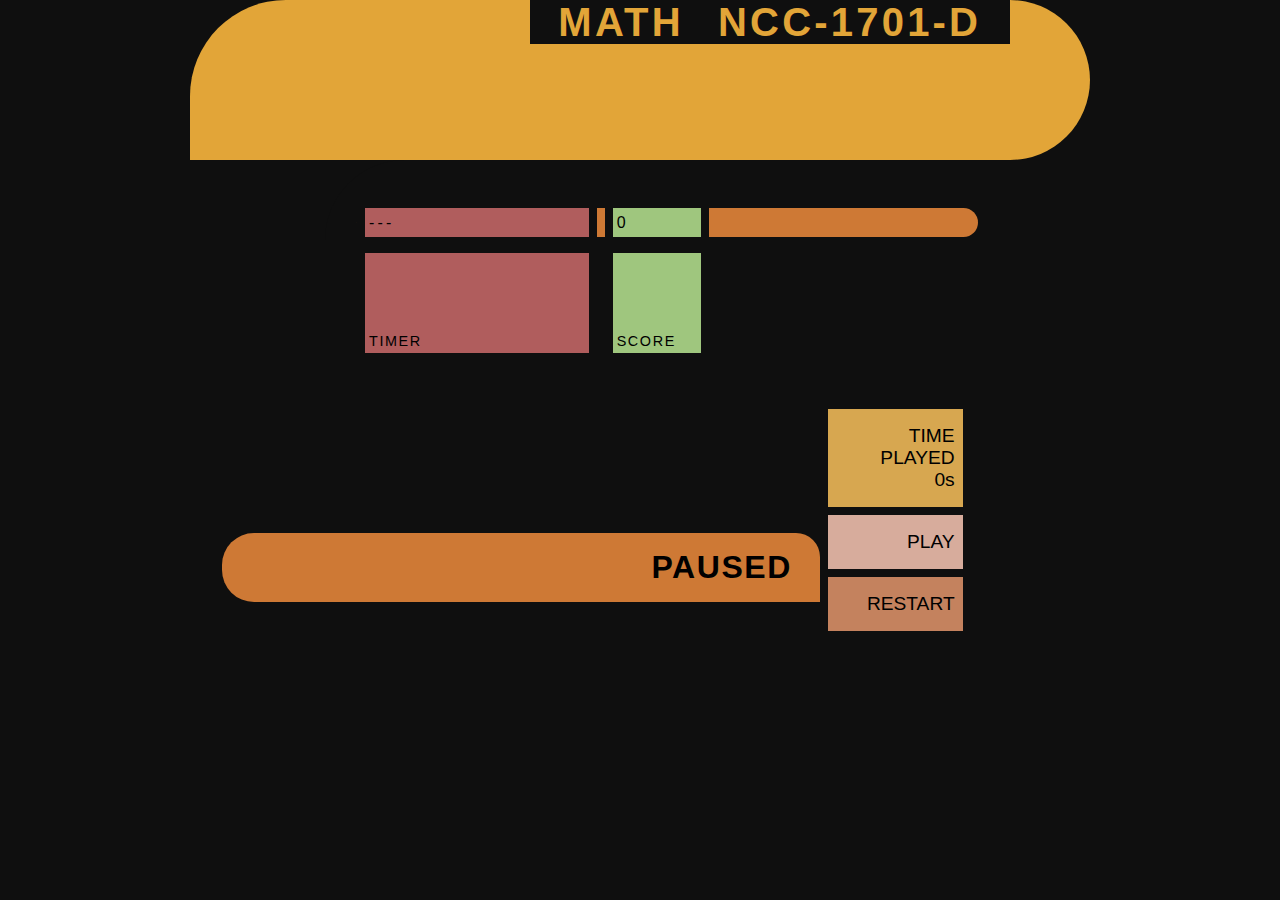
<file: index.html>
<!--
Copyright 2016 Willow Sells 
This code is licensed under the GNU GPLv3
-->

<!DOCTYPE html>

<html>

	<head>
		<meta name="viewport" content="initial-scale=1.0,width=device-width">
		<link href='https://fonts.googleapis.com/css?family=Sarpanch:400,900,700' rel='stylesheet' type='text/css'>
		<link rel="stylesheet" type="text/css" href="style.css">
		<title>Math NCC-1701-D</title>
	</head>

	<body>
		<header id="header">
			<h1 id="welcometext">
				MATH NCC-1701-D
			</h1>
		</header>
		<div id="dialogue">
			<div id="values">
				<p id="seconds">0</p>
				<p id="score">0</p>
			</div>
			<div id="labels">
				<p id="timertext">TIMER</p>
				<p id="scoretext">SCORE</p>
			</div>
		</div>
		<div id="problem">
			<p id="question"></p>
			<input type="number" id="response" placeholder="enter solution here" onfocus="this.placeholder = ''" onblur="this.placeholder = 'enter solution here'" class="grade"></input>
		</div>

		<div id="sidebar">
			<div id="time">
				<p id="totaltext">TIME PLAYED</p>
				<p id="totaltime">0s</p>
			</div>

			<div id="status">
				<p id="statustext">PLAY</p>
			</div>

			<div id="restart">
				<p id="restarttext">RESTART</p>
			</div>

		<script tyle="text/javascript" src="js.js"></script>

	</body>
</html>
</file>
<file: style.css>
/*
 * Copyright 2016 Willow Sells
 * This code is licensed under the GNU GPLv3
 */

html, body, div, span, applet, object, iframe, h1, h2, h3, h4, h5, h6, p, blockquote, pre, a, abbr, acronym, address, big, cite, code, del, dfn, em, img, ins, kbd, q, s, samp, small, strike, strong, sub, sup, tt, var, b, u, i, center, dl, dt, dd, ol, ul, li, fieldset, form, label, legend, table, caption, tbody, tfoot, thead, tr, th, td, article, aside, canvas, details, embed, figure, figcaption, footer, header, hgroup, menu, nav, output, ruby, section, summary, time, mark, audio, video {
  padding: 0;
	margin: 0;
	border-style: none;
	text-decoration: none;
	list-style: none;
	color: inherit;
	font-family: inherit;
  box-sizing: border-box;
}

html {
	font-size: 16px;
  height: 100%;
}
body {
  position:relative;
	height: 100%;
	width: 100%;
  min-width: 655px;
  max-width: 900px;
	margin: 0 auto;
	background-color: #0F0F0F;
	color: black;
	font-family: Impact, Haettenschweiler, "Franklin Gothic Bold", Charcoal, "Helvetica Inserat", "Bitstream Vera Sans Bold", "Arial Black", sans-serif;
	letter-spacing: .2rem;
}

#header, #sidebar, #problem {
  text-align: right;
}
#sidebar, #problem {
  display: inline-block;
}

/*Header*/
	#header {
		background-color: #E2A538;
		height: 10rem;
		border-radius: 6rem 5rem 5rem 0;
	}
		#welcometext {
			background-color: #0F0F0F;
			color: #E2A538;
			font-size: 2.5rem;
      word-spacing: 20px;
			display: inline; /* Width control. */
			padding: 0 1.8rem;
			margin-right: 5rem;
		}

    /*HUD*/
    	#dialogue {
    		background-color: #0F0F0F;
        border-radius: 5rem 0 0 0;
        padding: 2rem;
        margin-left: 15%;
        margin-right: 5rem;
        font-size: 0;
    	}
        #values {
          background-color: #CE7935;
          border-radius: 1rem;
        }
        #values, #labels {
          padding-right: 1rem;
          font-size: 1rem;
          margin: 1rem 0;
        }
          #seconds, #score, #timertext, #scoretext {
            display:inline-block;
            border: solid .5rem black;
            border-width: 0 .5rem;
          }
          #seconds, #score {
            padding: .35rem .25rem;
          }
          #seconds, #timertext {
            width: 15rem;
            background-color: #B05D5D;
            border-color: #0F0F0F;
          }
          #score, #scoretext {
            width: 6.5rem;
            background-color: #9FC67E;
            border-color: #0F0F0F;
          }
          #timertext, #scoretext{
            padding: 5rem .25rem .25rem;
            letter-spacing: .1rem;
            font-size: .9rem;
          }

/*Sidebar*/
#sidebar {
  width: 15%;
	font-size: 1.2rem;
	letter-spacing: 0;
}
  #sidebar > div {
    margin: .5rem 0;
		padding: 1rem .5rem;
	}
	#time {
		background-color: #D7A750;
	}
	#status {
		background-color: #D7AC9C;
	}
	#restart {
		background-color: #C4825E;
	}
	#foot {
		height: 10rem;
		border-radius: 0rem 0rem 10rem 10rem;
		background-color: #AD6039;
	}

/* Question & Response*/
#problem {
  position: relative;
  font-weight: bold;
  letter-spacing: .1rem;
  padding-left: 2rem;
  width: 70%;
  vertical-align: 2rem;
}
  #question {
    font-size: 2rem;
    padding: 1rem 1.75rem;
    background-color: #CE7935;
    border-radius: 2rem 1.5rem 0 2rem;
  }
#response {
  position: absolute;
  right: 0;
  color: black;
  height: 2rem;
  width: 10rem;
  padding: 0 1rem;
  text-align: center;
  font-size: .8rem;
  font-weight: lighter;
  border: none;
  border-radius: 0 0 .5rem .5rem;
}
  #response:focus {
    font-size: 1.2rem;
    text-align: right;
    font-weight: bold;
    box-shadow: none;
    outline: none;
  }
  input[type=number]::-webkit-inner-spin-button,
  input[type=number]::-webkit-outer-spin-button {
    -webkit-appearance: none;
    margin: 0;
  }

  .hidden {
    display: none;
  }
  .grade {
    background-color: gray;
  }
  .fail {
    background-color: #430000;
  }

#copyright {
  color: gray;
  font-family: sans-serif;
  font-size: 13px;
  letter-spacing: 1px;
  text-align: center;
  position: absolute;
  bottom: 2rem;
  width: 100%;
}
  #copyright a {
    color: white;
  }
</file>
